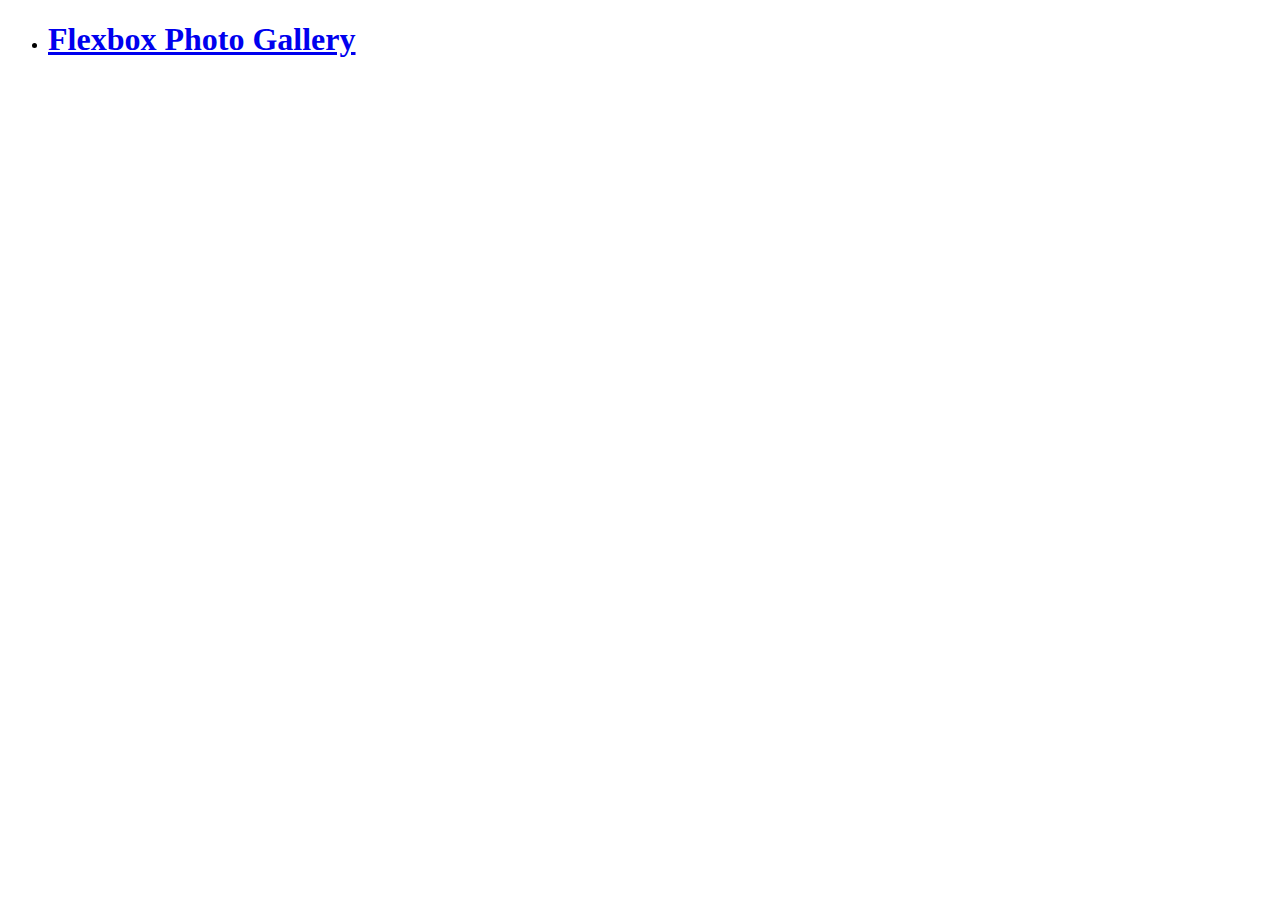
<file: index.html>
<!DOCTYPE html>
<html lang="en">
<head>
    <meta charset="UTF-8">
    <meta name="viewport" content="width=device-width, initial-scale=1.0">
    <title>FreeCodeCamp Practice</title>
</head>
<body>
    <main>
        <ul>
        <li>
            <a href="./Free Code Camp/"><h1>Flexbox Photo Gallery</h1></a>
        </li>
        </ul>
    </main>
    
</body>
</html>
</file>
